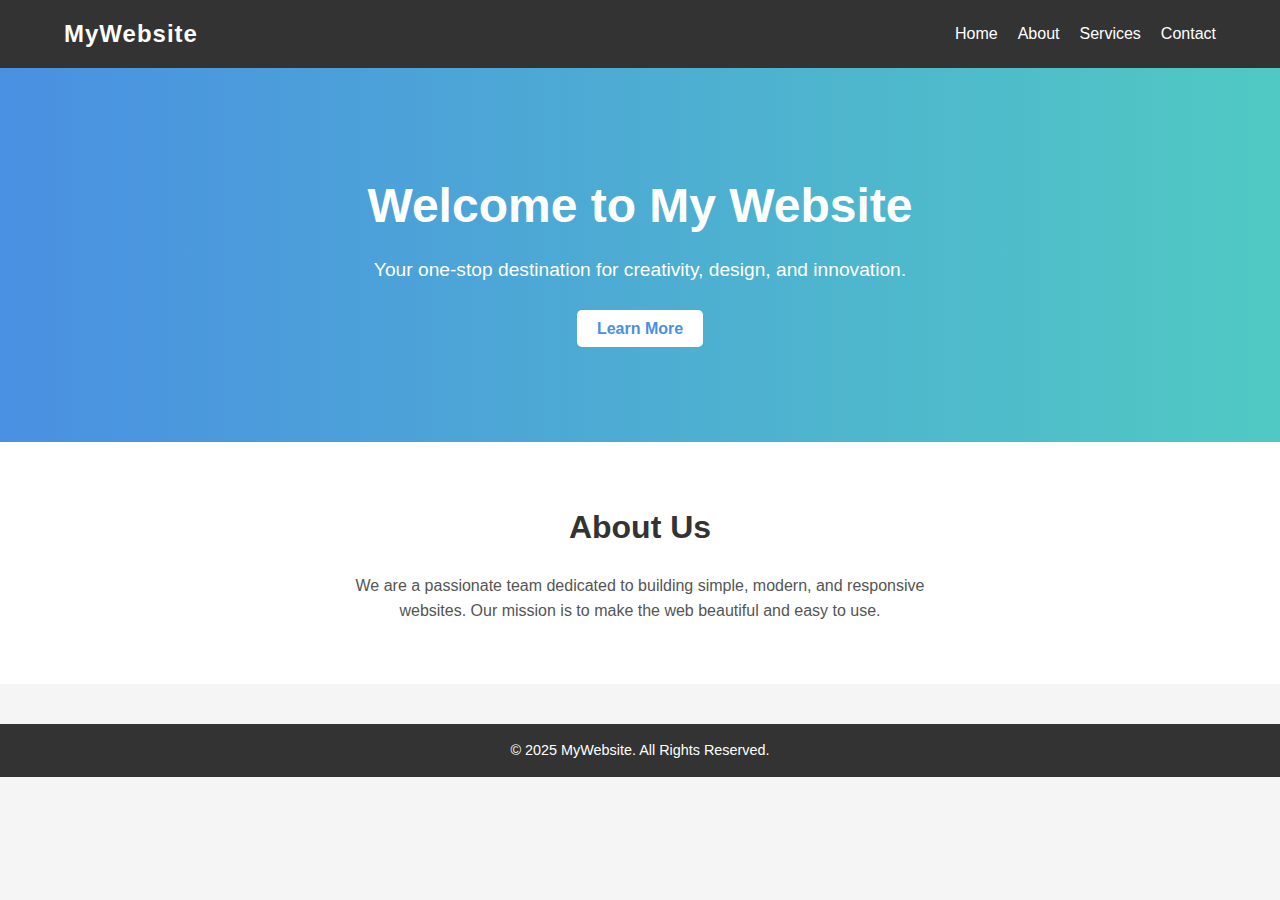
<file: index.html>
<!DOCTYPE html>
<html lang="en">
<head>
  <meta charset="UTF-8" />
  <meta name="viewport" content="width=device-width, initial-scale=1.0" />
  <title>Simple Website</title>

  <style>
    /* --- Global Styles --- */
    * {
      box-sizing: border-box;
      margin: 0;
      padding: 0;
      font-family: "Segoe UI", Tahoma, Geneva, Verdana, sans-serif;
    }

    body {
      background-color: #f5f5f5;
      color: #333;
      line-height: 1.6;
    }

    /* --- Navigation Bar --- */
    header {
      background-color: #333;
      color: white;
      padding: 15px 0;
    }

    nav {
      width: 90%;
      margin: 0 auto;
      display: flex;
      justify-content: space-between;
      align-items: center;
    }

    nav .logo {
      font-size: 1.5em;
      font-weight: bold;
      letter-spacing: 1px;
    }

    nav ul {
      list-style: none;
      display: flex;
    }

    nav ul li {
      margin-left: 20px;
    }

    nav ul li a {
      color: white;
      text-decoration: none;
      font-weight: 500;
      transition: color 0.3s ease;
    }

    nav ul li a:hover {
      color: #4a90e2;
    }

    /* --- Hero Section --- */
    .hero {
      background: linear-gradient(to right, #4a90e2, #50c9c3);
      color: white;
      text-align: center;
      padding: 100px 20px;
    }

    .hero h1 {
      font-size: 3em;
      margin-bottom: 10px;
    }

    .hero p {
      font-size: 1.2em;
      margin-bottom: 30px;
    }

    .hero a {
      background: white;
      color: #4a90e2;
      padding: 10px 20px;
      border-radius: 5px;
      text-decoration: none;
      font-weight: bold;
      transition: background 0.3s ease, color 0.3s ease;
    }

    .hero a:hover {
      background: #333;
      color: white;
    }

    /* --- About Section --- */
    .about {
      padding: 60px 20px;
      background: white;
      text-align: center;
    }

    .about h2 {
      margin-bottom: 20px;
      font-size: 2em;
      color: #333;
    }

    .about p {
      max-width: 600px;
      margin: 0 auto;
      color: #555;
    }

    /* --- Footer --- */
    footer {
      background-color: #333;
      color: white;
      text-align: center;
      padding: 15px 0;
      margin-top: 40px;
    }

    footer p {
      font-size: 0.9em;
    }

    @media (max-width: 600px) {
      nav ul {
        flex-direction: column;
        align-items: center;
      }

      nav ul li {
        margin: 10px 0;
      }

      .hero h1 {
        font-size: 2.2em;
      }
    }
  </style>
</head>

<body>
  <!-- Header / Navigation -->
  <header>
    <nav>
      <div class="logo">MyWebsite</div>
      <ul>
        <li><a href="#">Home</a></li>
        <li><a href="#about">About</a></li>
        <li><a href="#">Services</a></li>
        <li><a href="#">Contact</a></li>
      </ul>
    </nav>
  </header>

  <!-- Hero Section -->
  <section class="hero">
    <h1>Welcome to My Website</h1>
    <p>Your one-stop destination for creativity, design, and innovation.</p>
    <a href="#about">Learn More</a>
  </section>

  <!-- About Section -->
  <section id="about" class="about">
    <h2>About Us</h2>
    <p>
      We are a passionate team dedicated to building simple, modern, and responsive
      websites. Our mission is to make the web beautiful and easy to use.
    </p>
  </section>

  <!-- Footer -->
  <footer>
    <p>© 2025 MyWebsite. All Rights Reserved.</p>
  </footer>
</body>
</html>
</file>
